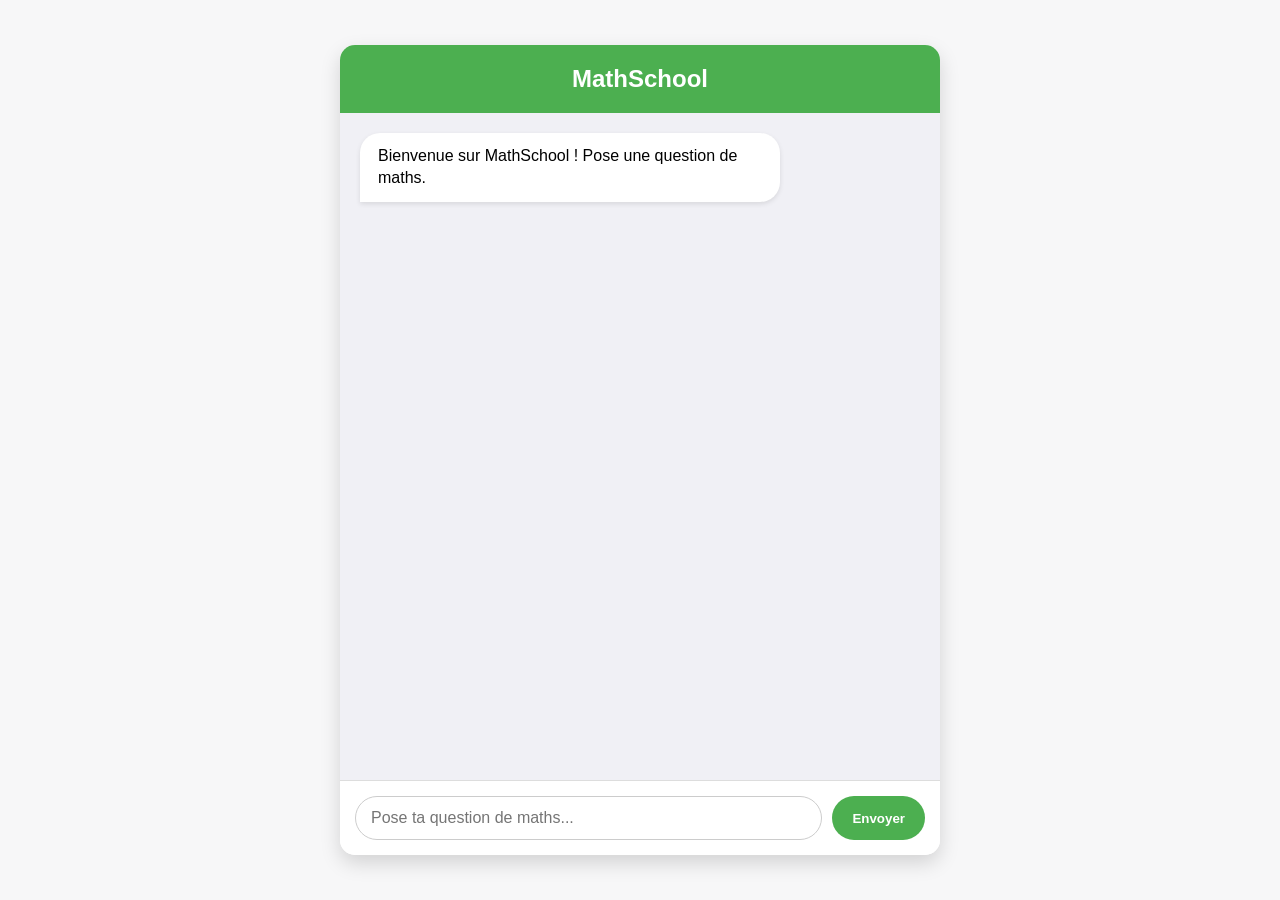
<file: templates/index.html>
<!DOCTYPE html>
<html lang="fr">
<head>
<meta charset="UTF-8">
<meta name="viewport" content="width=device-width, initial-scale=1.0">
<title>MathSchool</title>
<link rel="stylesheet" href="/static/style.css">
</head>
<body>
<div class="chat-container">
    <header class="chat-header">MathSchool</header>
    <main id="chat-box" class="chat-box"></main>
    <div class="chat-input-area">
        <input type="text" id="message" placeholder="Pose ta question de maths..." autofocus>
        <button id="send-btn">Envoyer</button>
    </div>
</div>

<script>
const input = document.getElementById("message");
const button = document.getElementById("send-btn");
const chatBox = document.getElementById("chat-box");

function addMessage(sender, text){
    const div = document.createElement("div");
    div.classList.add("message", sender);
    div.textContent = text;
    chatBox.appendChild(div);
    chatBox.scrollTop = chatBox.scrollHeight;
}

async function sendMessage(){
    const msg = input.value.trim();
    if(!msg) return;
    addMessage("user", msg);
    input.value = "";

    const res = await fetch("/chat", {
        method: "POST",
        headers: {"Content-Type":"application/json"},
        body: JSON.stringify({message: msg})
    });

    const data = await res.json();
    addMessage("bot", data.response);
}

button.addEventListener("click", sendMessage);
input.addEventListener("keypress", (e) => {if(e.key==="Enter") sendMessage();});

window.onload = () => {
    addMessage("bot", "Bienvenue sur MathSchool ! Pose une question de maths.");
};
</script>
</body>
</html>
</file>
<file: static/style.css>
/* Reset */
* { box-sizing: border-box; margin:0; padding:0; }

body {
    font-family: 'Segoe UI', Tahoma, Geneva, Verdana, sans-serif;
    background: #f7f7f8;
    display: flex;
    justify-content: center;
    align-items: center;
    height: 100vh;
}

.chat-container {
    display: flex;
    flex-direction: column;
    width: 100%;
    max-width: 600px;
    height: 90vh;
    background: #fff;
    border-radius: 15px;
    box-shadow: 0 8px 20px rgba(0,0,0,0.15);
    overflow: hidden;
}

.chat-header {
    background: #4caf50;
    color: #fff;
    padding: 20px;
    font-size: 1.5em;
    text-align: center;
    font-weight: bold;
}

.chat-box {
    flex: 1;
    overflow-y: auto;
    padding: 20px;
    display: flex;
    flex-direction: column;
    gap: 10px;
    background: #f0f0f5;
}

.message {
    padding: 12px 18px;
    border-radius: 20px;
    max-width: 75%;
    word-wrap: break-word;
    font-size: 1em;
    line-height: 1.4em;
}

.user {
    background: #dcf8c6;
    align-self: flex-end;
    border-bottom-right-radius: 0;
}

.bot {
    background: #fff;
    align-self: flex-start;
    border-bottom-left-radius: 0;
    box-shadow: 0 2px 5px rgba(0,0,0,0.1);
}

.chat-input-area {
    display: flex;
    padding: 15px;
    border-top: 1px solid #ddd;
    background: #fff;
}

.chat-input-area input {
    flex: 1;
    padding: 12px 15px;
    border-radius: 25px;
    border: 1px solid #ccc;
    font-size: 1em;
    outline: none;
}

.chat-input-area button {
    margin-left: 10px;
    padding: 12px 20px;
    border: none;
    border-radius: 25px;
    background: #4caf50;
    color: white;
    font-weight: bold;
    cursor: pointer;
    transition: 0.2s;
}

.chat-input-area button:hover { background: #43a047; }

/* Mobile responsiveness */
@media (max-width: 600px){
    .chat-container { height: 100vh; border-radius: 0; }
    .chat-box { padding: 15px; }
    .chat-input-area input, .chat-input-area button { font-size: 0.9em; }
}
</file>
